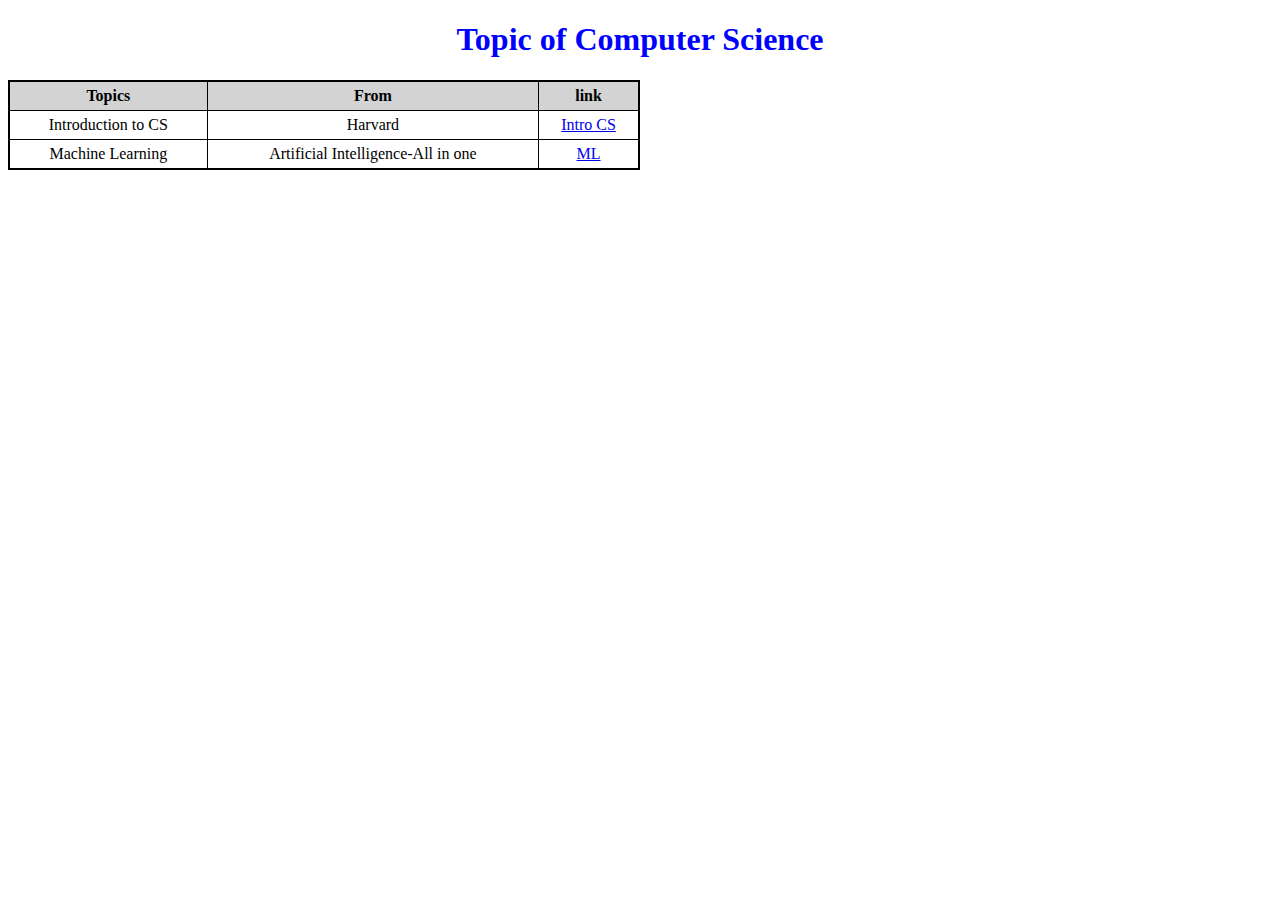
<file: cs.html>
<!DOCTYPE html>
<html>
    <head>
        <title>Subjects</title>
        <link rel="stylesheet" href="styles.css">


    </head>
    <body>
        <h1>Topic of Computer Science</h1>
        <table>
            <tr>
                <th>Topics</th>
                <th>From</th>
                <th>link</th>
            </tr>
            <tr>
                <td>Introduction to CS</td>
                <td>Harvard</td>
                <td><a href="https://www.youtube.com/watch?v=z-OxzIC6pic&list=PLvJoKWRPIu8G6Si7LlvmBPA5rOJ9BA29R">Intro CS </a> </td>
            </tr>
            <tr>
                <td>Machine Learning</td>
                <td>Artificial Intelligence-All in one</td>
                <td><a href="https://www.youtube.com/playlist?list=PLUl4u3cNGP60hI9ATjSFgLZpbNJ7myAg6">ML </a></td>

        </table>
    </body>
</html>
</file>
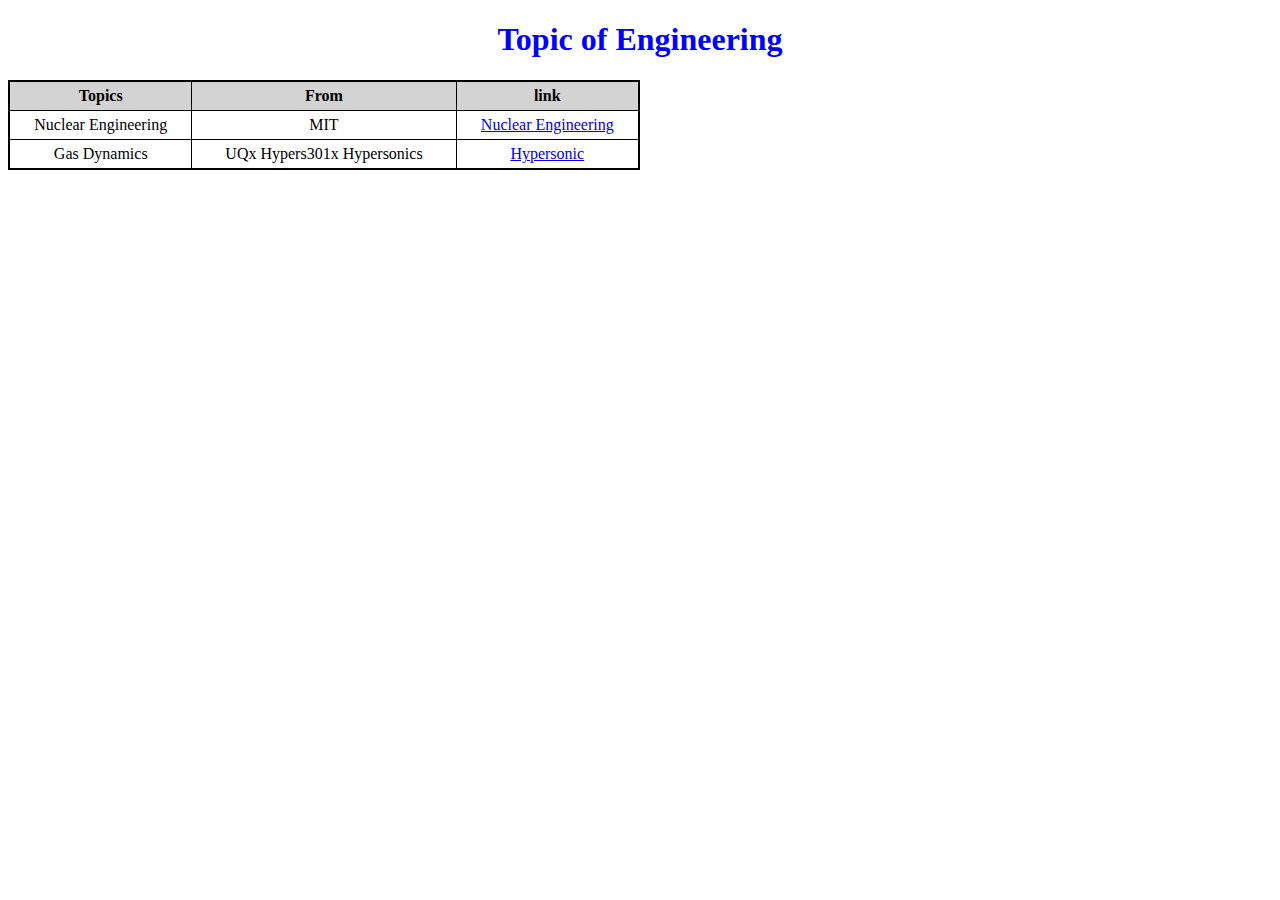
<file: engi.html>
<!DOCTYPE html>
<html>
    <head>
        <title>Subjects</title>
        <link rel="stylesheet" href="styles.css">


    </head>
    <body>
        <h1>Topic of Engineering</h1>
        <table>
            <tr>
                <th>Topics</th>
                <th>From</th>
                <th>link</th>
            </tr>
            <tr>
                <td>Nuclear Engineering</td>
                <td>MIT</td>
                <td><a href="https://www.youtube.com/watch?v=7LyvAVjQUR8&list=PLUl4u3cNGP61FVzAxBP09w2FMQgknTOqu">Nuclear Engineering </a> </td>
            </tr>
            <tr>
                <td>Gas Dynamics</td>
                <td>UQx Hypers301x Hypersonics</td>
                <td><a href="https://www.youtube.com/channel/UCmaKEBNUuW8YcGx6miwwRwg">Hypersonic</a></td>

        </table>
    </body>
</html>
</file>
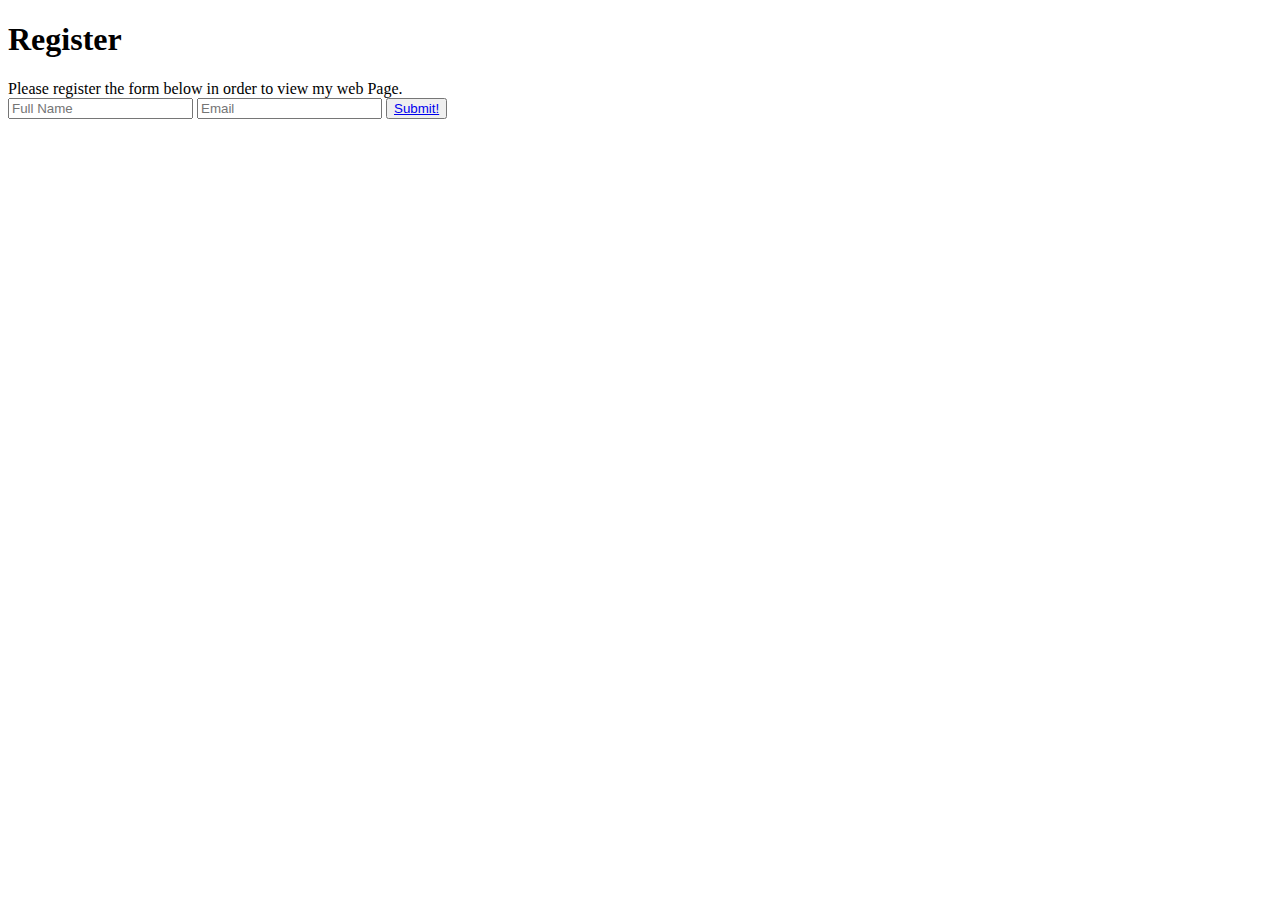
<file: form.html>
<!DOCTYPE html>
<html>
  
    <head>
        <title>My Web Page!</title>

    </head>
    <body>
      <h1>Register</h1>
      Please register the form below in order to view my web Page.
        <form>
            <input type="text" placeholder="Full Name" name="name">
            <input type="text" placeholder="Email" Email="Email">
            <button><a href="file:///F:/project/project0/Hello-world/index.html">Submit!</a></button>
        </form>
    </body>

</html>
</file>
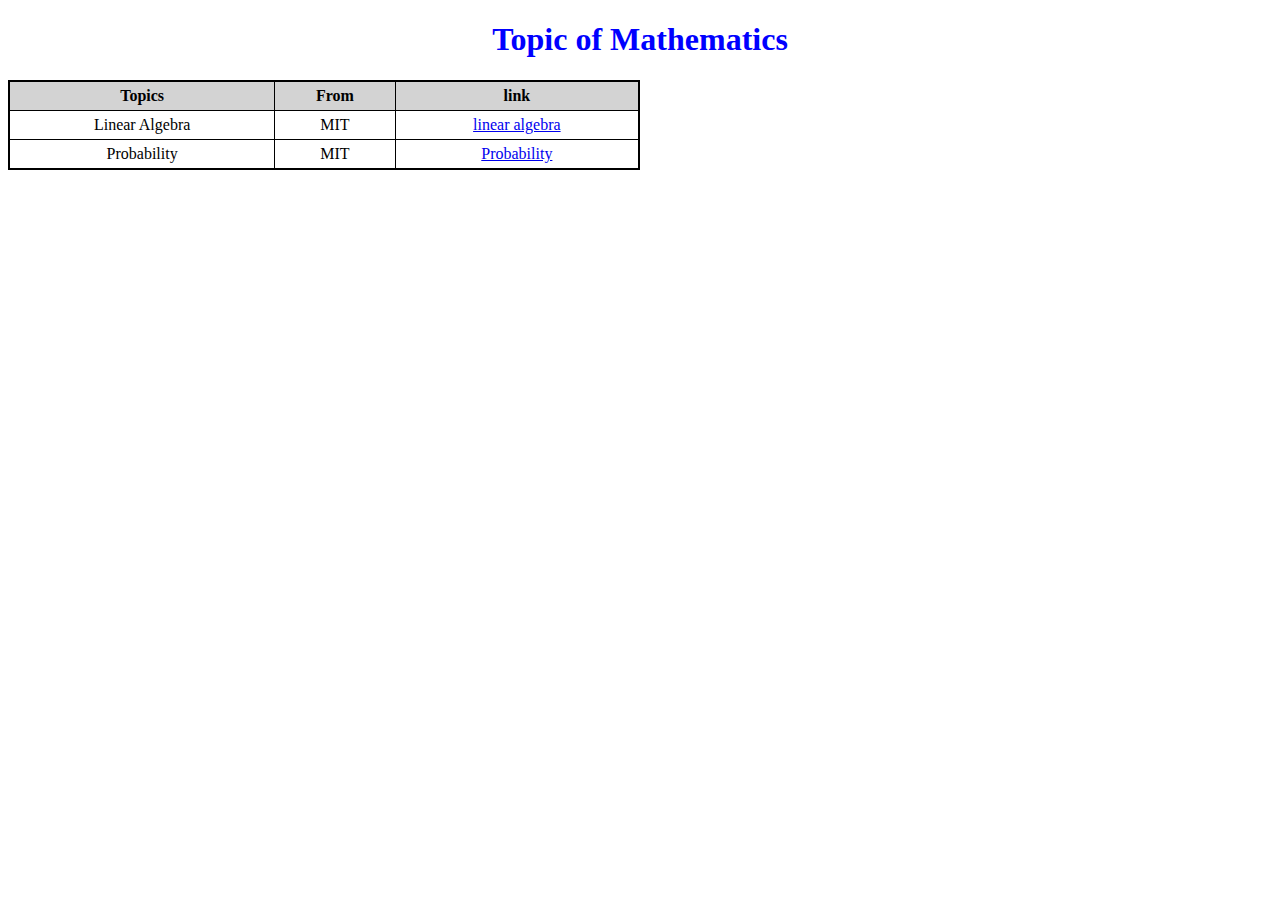
<file: math.html>
<!DOCTYPE html>
<html>
    <head>
        <title>Subjects</title>
        <link rel="stylesheet" href="styles.css">


    </head>
    <body>
        <h1>Topic of Mathematics</h1>
        <table>
            <tr>
                <th>Topics</th>
                <th>From</th>
                <th>link</th>
            </tr>
            <tr>
                <td>Linear Algebra</td>
                <td>MIT</td>
                <td><a href="https://www.youtube.com/watch?v= 7UJ4CFRGd-U&list=PL221E2BBF13BECF6C">linear algebra </a> </td>
            </tr>
            <tr>
                <td>Probability</td>
                <td>MIT</td>
                <td><a href="https://www.youtube.com/playlist?list=PLUl4u3cNGP60hI9ATjSFgLZpbNJ7myAg6">Probability </a></td>

        </table>
    </body>
</html>
</file>
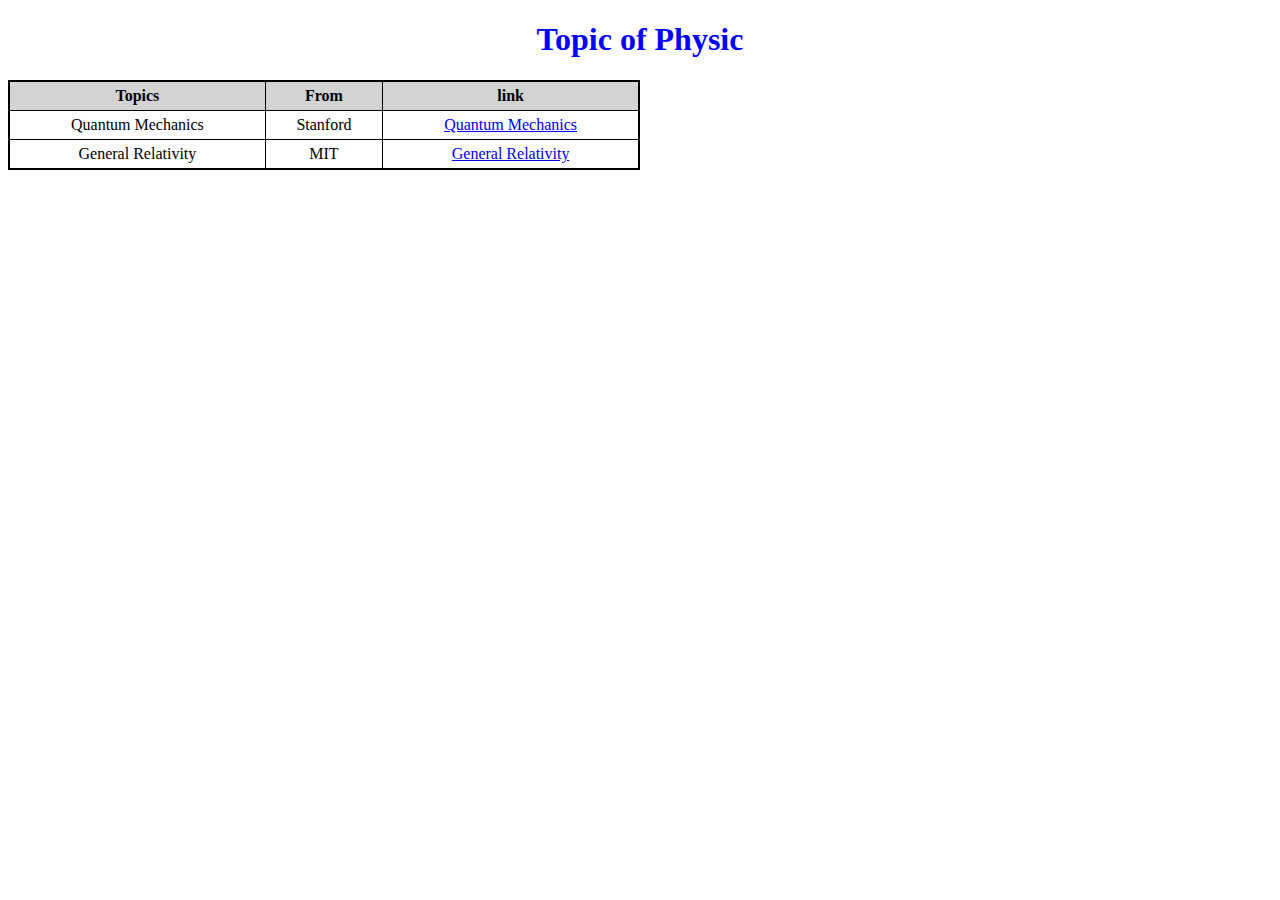
<file: physic.html>
<!DOCTYPE html>
<html>
    <head>
        <title>Subjects</title>
        <link rel="stylesheet" href="styles.css">


    </head>
    <body>
        <h1>Topic of Physic</h1>
        <table>
            <tr>
                <th>Topics</th>
                <th>From</th>
                <th>link</th>
            </tr>
            <tr>
                <td>Quantum Mechanics</td>
                <td>Stanford</td>
                <td><a href="https://www.youtube.com/watch?v=JzhlfbWBuQ8&list=PL84C10A9CB1D13841">Quantum Mechanics </a> </td>
            </tr>
            <tr>
                <td>General Relativity</td>
                <td>MIT</td>
                <td><a href="https://www.youtube.com/watch?v=SwhOffh0kEE&list=PLpGHT1n4-mAvcXwzOIz3dHnGZaQP1LEib">General Relativity </a></td>

        </table>
    </body>
</html>
</file>
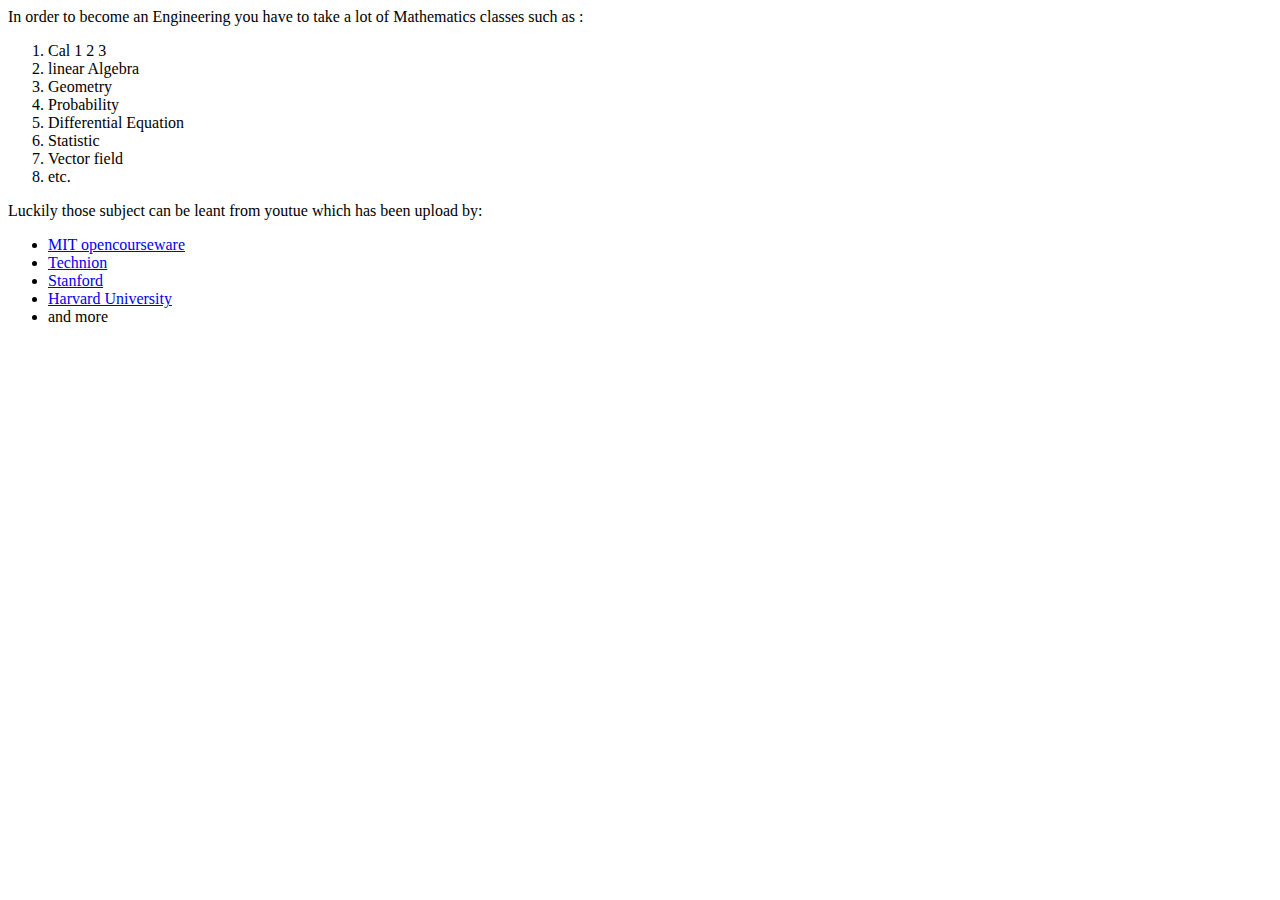
<file: resrc.html>
<!DOCTYPE html>
<html>
    <head>
        <title>My Web Page!</title>
    </head>
    <body>
        In order to become an Engineering you have to take a lot of Mathematics classes such as :
        <ol>
            <li>Cal 1 2 3</li>
            <li>linear Algebra</li>
            <li>Geometry</li>
            <li>Probability</li>
            <li>Differential Equation</li>
            <li>Statistic</li>
            <li>Vector field</li>
            <li>etc.</li>

        </ol>
        Luckily those subject can be leant from youtue which has been upload by:
        <ul>
            <li> <a href="https://www.youtube.com/user/MIT">MIT opencourseware</a></li>
            <li><a href="https://www.youtube.com/channel/UC4_i7cYMdM0MkP-2ywVlhKQ">Technion</a></li>
            <li><a href="https://www.youtube.com/user/StanfordUniversity">Stanford</a></li>
            <li><a href="https://www.youtube.com/user/Harvard">Harvard University</a></li>
            <li>and more</li>
        </ul>
    </body>
</html>
</file>
<file: styles.css>
h1 {
    color: blue;
    text-align: center;
}

p {
    color: red;
}

table {
    border: 2px solid black;
    border-collapse: collapse;
    width: 50%;
}
  th, td {
    border: 1px solid black;
    padding: 5px;
    text-align: center;
}
  th {
    background-color: lightgray;
}
#hello {
    font-size: 28px;
}
div {
    background-color: teal;
    width: 500px;
    height: 400px;
}
.name {
    font-weight: bold;
    color: blue;
}
</file>
